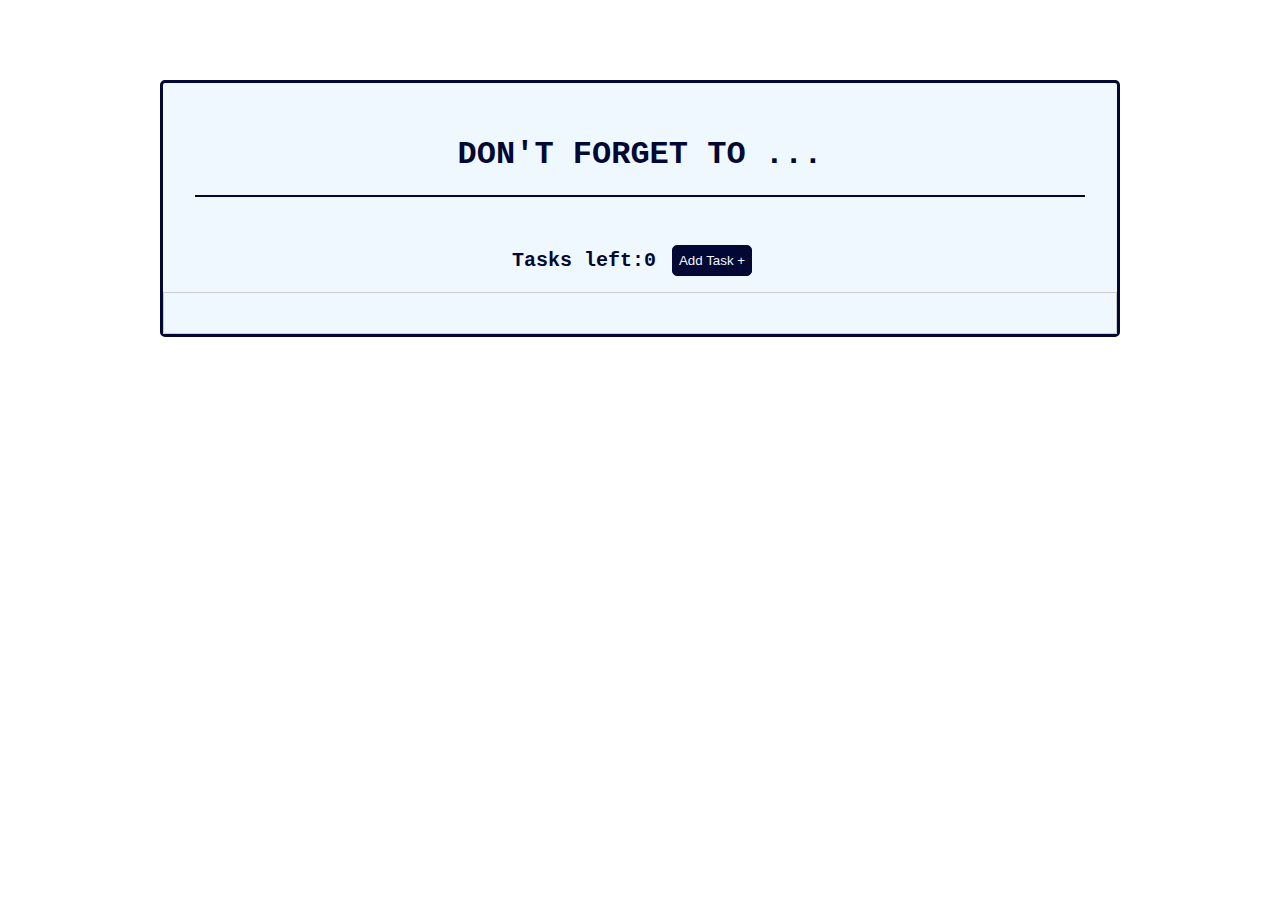
<file: index.html>
<!DOCTYPE html>
<html lang="en">
  <head>
    <meta charset="UTF-8" />
    <meta name="viewport" content="width=device-width, initial-scale=1.0" />
    <title>To do list</title>
    <link rel="stylesheet" href="style.css" />
    <link rel="stylesheet" href="media.css" />
  </head>
  <body class="flex body">
    <div class="body__container">
      <header role="banner" class="flex container__header">
        <h1>don't forget to ...</h1>
      </header>
      <main role="main" class="container__main">
        <div id="mainStatment" class="flex main__paragraph">
          <p>Tasks left:</p>
          <p id="count">0</p>
          <button class="paragraph__button" id="addButton">Add Task +</button>
        </div>
        <div class="main__add">
          <form class="main__addForm" id="addForm">
            <label for="todoTitle">Title:</label>
            <input
              type="text"
              class="addForm__input"
              id="todoTitle"
              placeholder="Enter TO DO title"
            />
            <label for="tododescription">Description:</label>
            <input
              type="text"
              class="addForm__input"
              id="tododescription"
              placeholder="Enter TO DO description"
            />
            <label for="todoTime">Time limit:</label>
            <input type="time" class="addForm__input" id="todoTime" />
            <input type="submit" value="Add" class="addForm__submit" />
          </form>
        </div>

        <div class="main__edit" id="editDiv"></div>
        <div role="region" class="main__list" id="todoList"></div>
      </main>
      <script type="text/javascript" src="script.js"></script>
    </div>
  </body>
</html>
</file>
<file: style.css>
.body {
  margin: 0;
  flex-direction: column;
  gap: 2rem;
  padding: 5rem 10rem;
}
.flex {
  display: flex;
}
.body__container {
  background-color: aliceblue;
  border: 3px solid #010833;
  border-radius: 5px;
}
.container__header {
  text-transform: uppercase;
  font-family: "Courier New", Courier, monospace;
  justify-content: center;
  align-items: center;
  color: #010833;
  border-bottom: 2px solid #010833;
  margin: 2rem;
}
.main__addForm {
  display: none;
  flex-direction: column;
  justify-content: center;
  align-items: center;
  gap: 1rem;
}

.addForm__input {
  border: 1px solid black;
  width: 30vw;
  padding: 2vh 2vw;
  border-radius: 2px;
}
.addForm__submit {
  border: 1px solid white;
  width: 10vw;
  padding: 1vh 0;
  border-radius: 10px;
  color: white;
  background-color: #010833;
}

.list__todo {
  flex-wrap: wrap;
  border: 1px solid #ccc;
  padding: 10px;
  align-items: center;
  justify-content: center;
  gap: 10rem;
}

.todo__buttons {
  flex-direction: column;
  gap: 0.5rem;
}
.main__paragraph {
  justify-content: center;
  font-size: 20px;
  font-weight: bold;
  font-family: "Courier New", Courier, monospace;
  color: #010833;
}
.todo__check {
  flex-direction: column;
}
.paragraph__button {
  margin: 1rem;
  background-color: #010833;
  border: 1px solid #010833;
  color: aliceblue;
  border-radius: 5px;
}

.main__list {
  padding: 20px;
  border: 1px solid #ccc;
}

.content__title {
  font-weight: bold;
  padding-bottom: 10px;
  color: #010833;
}

.todo__checkBox {
  margin-right: 10px;
  width: 20px;
  height: 20px;
  border: 2px solid #ccc;
  border-radius: 4px;
  cursor: pointer;
}

.todo__content {
  flex-grow: 1;
}
.todo__buttons button {
  margin-right: 5px;
  padding: 5px 10px;
  cursor: pointer;
  background-color: #010833;
  border: 1px solid #010833;
  color: aliceblue;
  border-radius: 5px;
}

.todo__buttons button:hover {
  cursor: pointer;
  transition: all 0.3s ease-in-out;
}

.todo__buttons button:hover {
  transform: scale(1.1);
}
.main__edit {
  display: none;
  justify-content: center;
}
.main__editForm {
  display: flex;
  flex-direction: column;
  justify-content: center;
  align-items: center;
  gap: 1rem;
}

.editform__input {
  border: 1px solid black;
  width: 30vw;
  padding: 2vh 2vw;
  border-radius: 2px;
}
.editform__save {
  border: 1px solid white;
  width: 10vw;
  padding: 1vh 0;
  border-radius: 10px;
  color: white;
  background-color: #010833;
}
</file>
<file: media.css>
@media (max-width: 1000px) {
  .body {
    padding: 2rem 4rem;
  }
  .todo__content {
    text-align: center;
  }
  .list__todo {
    flex-direction: column;
    gap: 0.5rem;
    justify-content: center;
  }

  .main__paragraph {
    font-size: 15px;
    gap: 0rem;
  }
}

@media (min-width: 1001px) and (max-width: 1300px) {
  .list__todo {
    gap: 1rem;
    justify-content: center;
  }
}
</file>
